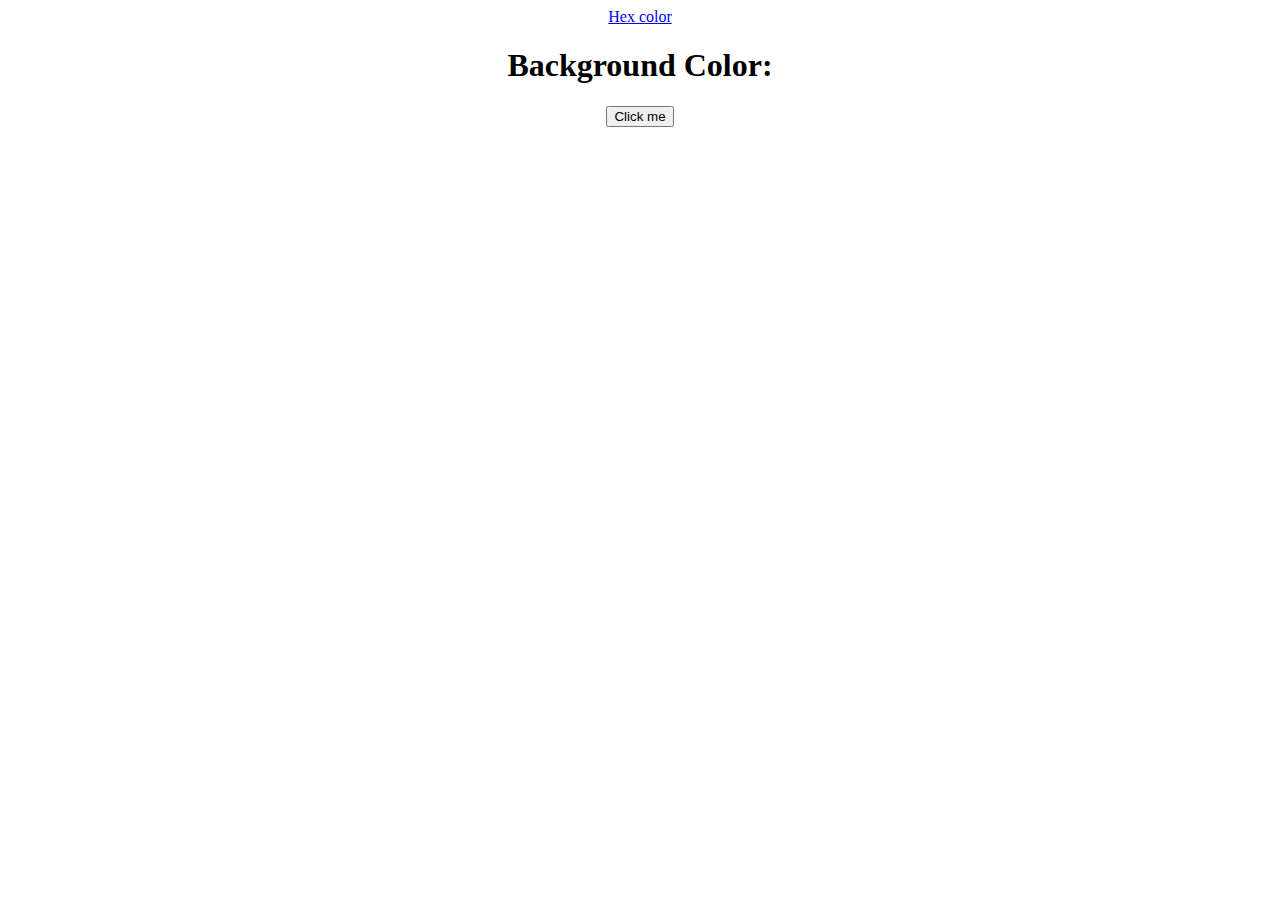
<file: index.html>
<!DOCTYPE html>
<html lang="en">
<head>
    <meta charset="UTF-8">
    <meta http-equiv="X-UA-Compatible" content="IE=edge">
    <meta name="viewport" content="width=device-width, initial-scale=1.0">
    <link rel="stylesheet" href="style.css">
    
    <title>Color Picker</title>
</head>
<body>
    <div>
        <a href="hex.html">Hex color</a>
    
        <h1>Background Color: <span class="color"></span></h1>
        <button class="colorPick">Click me</button>
    </div>
    
</body>
<script src="script.js"></script>
</html>
</file>
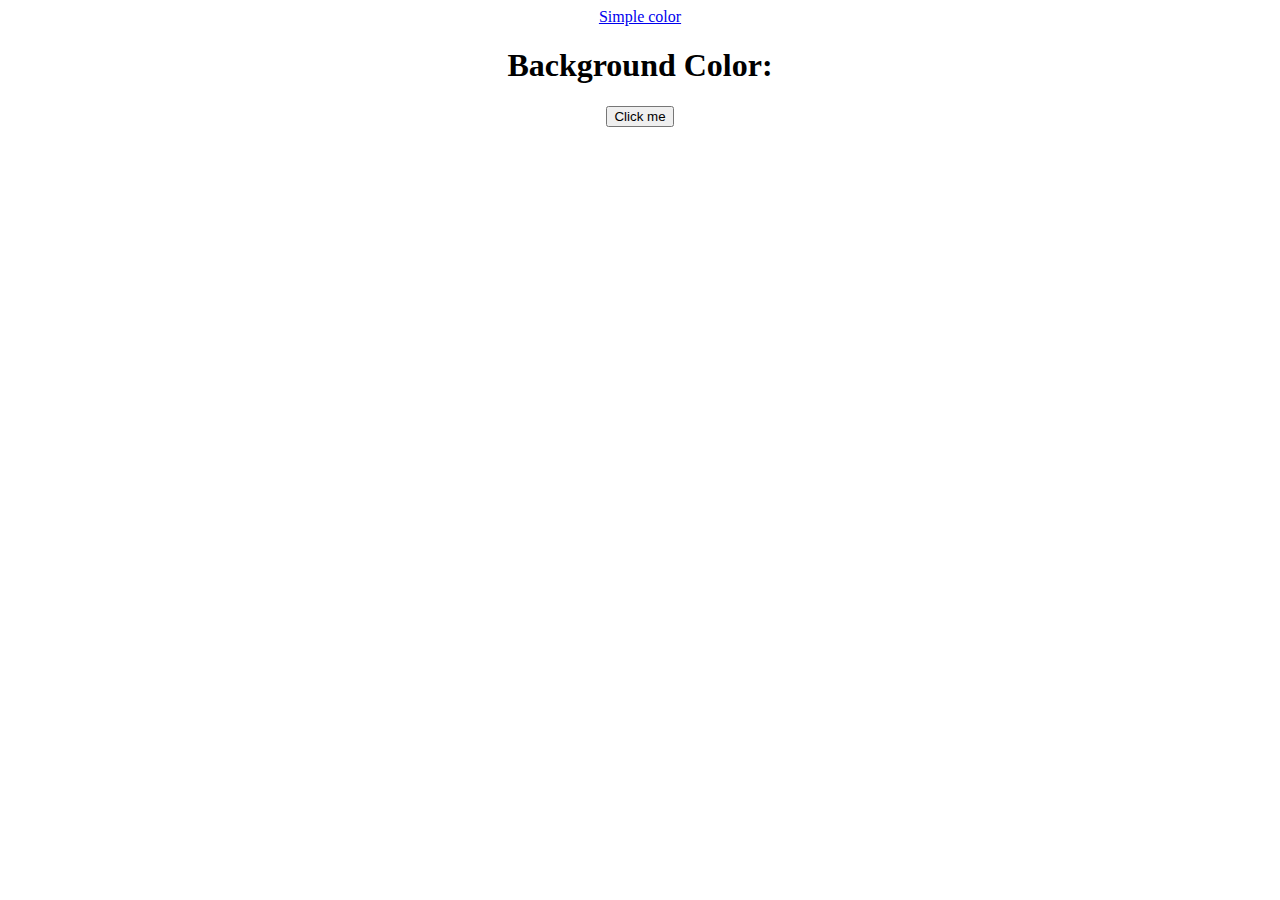
<file: hex.html>
<!DOCTYPE html>
<html lang="en">
<head>
    <meta charset="UTF-8">
    <meta http-equiv="X-UA-Compatible" content="IE=edge">
    <meta name="viewport" content="width=device-width, initial-scale=1.0">
    <link rel="stylesheet" href="style.css">
    <title>Color Picker</title>
</head>
<body>
    <div>
        <a href="index.html">Simple color</a>
        <h1>Background Color: <span class="color"></span></h1>
        <button class="colorPick">Click me</button>
    </div>
    
</body>
<script src="hex.js"></script>
</html>
</file>
<file: style.css>
div{
   width: 100%;
    text-align: center;
}
</file>
